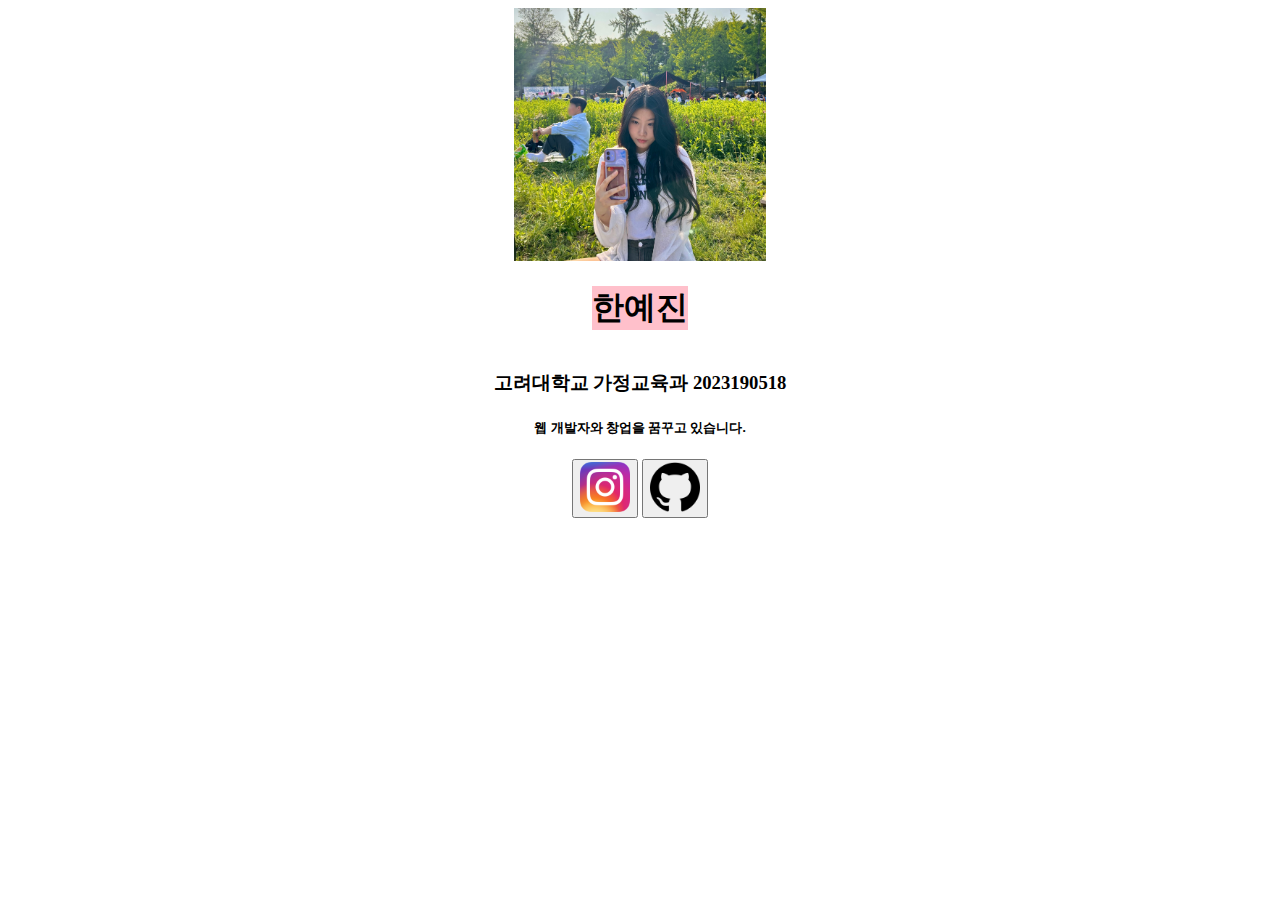
<file: index.html>
<!DOCTYPE html>
<html lang="ko">
	<head>
        <link href="style.css" rel="stylesheet" type="text/css"/>
        <title>한예진 자기소개</title>
    </head>
	<body>
        <img class="profile" src="profile.jpg">
    </br>
        <h1 id="name">한예진</h1>
        <h3 id="school">고려대학교 가정교육과 2023190518</h3>
        <h5 id="introduction">웹 개발자와 창업을 꿈꾸고 있습니다.</h5>
        <button type="button" onclick="location.href='https://www.instagram.com/0517.y/'"><img src="instagram.png" class="icon"></button>
        <button type="button" onclick="location.href='https://github.com/Nyejinan?tab=repositories'"><img src="github.png" class="icon"></button>
    </body>
</html>
</file>
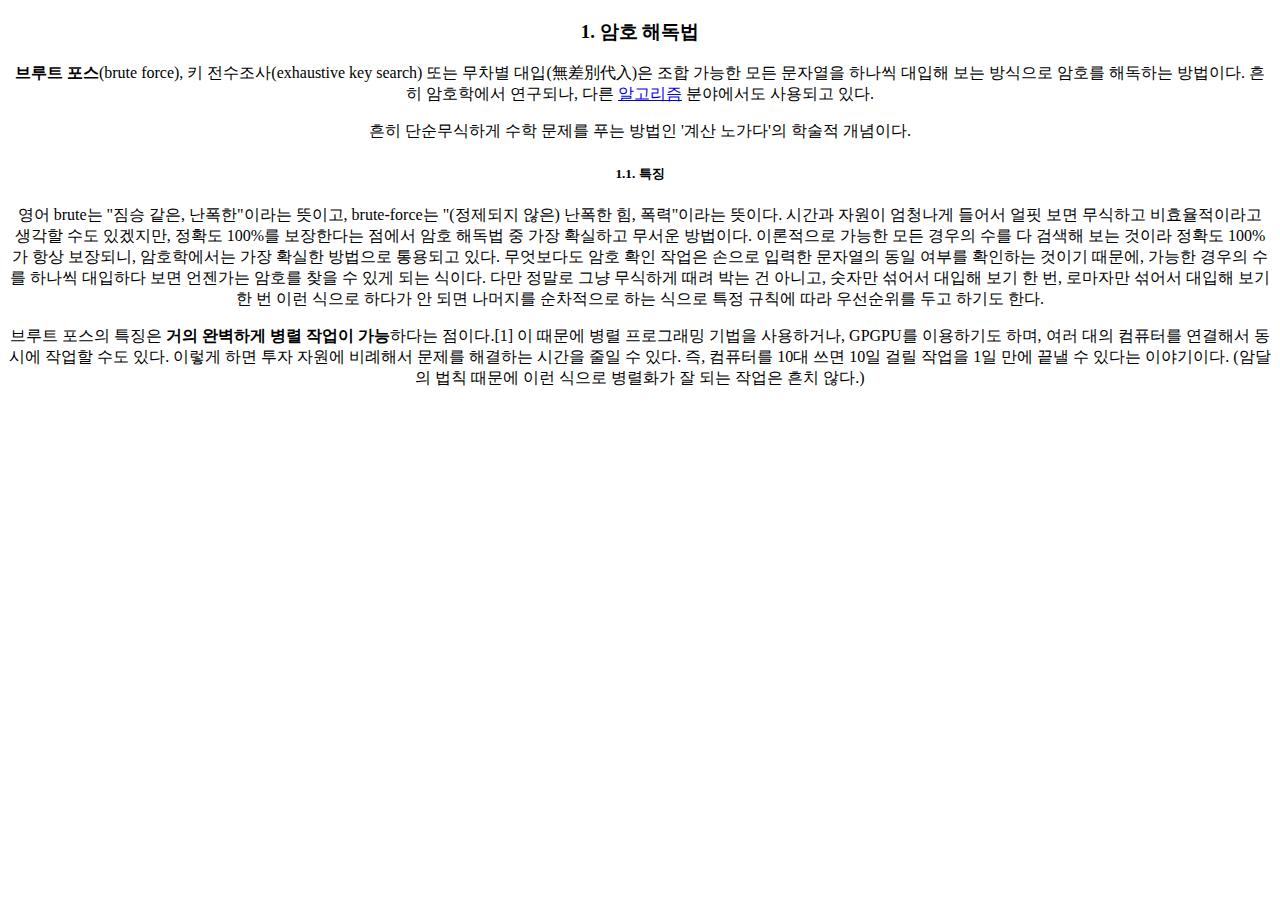
<file: wiki.html>
<!DOCTYPE html>
<html lang="ko">
	<head>
        <link href="style.css" rel="stylesheet" type="text/css" />
	</head>
	<body>
        <h3>1. 암호 해독법</h3>
        <p><strong>브루트 포스</strong>(brute force), 키 전수조사(exhaustive key search) 또는 무차별 대입(無差別代入)은 조합 가능한 모든 문자열을 하나씩 대입해 보는 방식으로 암호를 해독하는 방법이다. 흔히 암호학에서 연구되나, 다른 <a href="https://namu.wiki/w/%EC%95%8C%EA%B3%A0%EB%A6%AC%EC%A6%98">알고리즘</a> 분야에서도 사용되고 있다.</p>
        <p>흔히 단순무식하게 수학 문제를 푸는 방법인 '계산 노가다'의 학술적 개념이다.</p>

        <h5>1.1. 특징</h5>
        <p>영어 brute는 "짐승 같은, 난폭한"이라는 뜻이고, brute-force는 "(정제되지 않은) 난폭한 힘, 폭력"이라는 뜻이다. 시간과 자원이 엄청나게 들어서 얼핏 보면 무식하고 비효율적이라고 생각할 수도 있겠지만, 정확도 100%를 보장한다는 점에서 암호 해독법 중 가장 확실하고 무서운 방법이다. 이론적으로 가능한 모든 경우의 수를 다 검색해 보는 것이라 정확도 100%가 항상 보장되니, 암호학에서는 가장 확실한 방법으로 통용되고 있다. 무엇보다도 암호 확인 작업은 손으로 입력한 문자열의 동일 여부를 확인하는 것이기 때문에, 가능한 경우의 수를 하나씩 대입하다 보면 언젠가는 암호를 찾을 수 있게 되는 식이다. 다만 정말로 그냥 무식하게 때려 박는 건 아니고, 숫자만 섞어서 대입해 보기 한 번, 로마자만 섞어서 대입해 보기 한 번 이런 식으로 하다가 안 되면 나머지를 순차적으로 하는 식으로 특정 규칙에 따라 우선순위를 두고 하기도 한다.</p>
        <p>브루트 포스의 특징은 <strong>거의 완벽하게 병렬 작업이 가능</strong>하다는 점이다.[1] 이 때문에 병렬 프로그래밍 기법을 사용하거나, GPGPU를 이용하기도 하며, 여러 대의 컴퓨터를 연결해서 동시에 작업할 수도 있다. 이렇게 하면 투자 자원에 비례해서 문제를 해결하는 시간을 줄일 수 있다. 즉, 컴퓨터를 10대 쓰면 10일 걸릴 작업을 1일 만에 끝낼 수 있다는 이야기이다. (암달의 법칙 때문에 이런 식으로 병렬화가 잘 되는 작업은 흔치 않다.)</p>
	</body>
</html>
</file>
<file: style.css>
body {
    text-align: center;
}

.profile {
    width: 20%;
    align-items: center;
}

#name {
    display: inline-block;
    background-color: pink;
}

.icon {
    width: 50px;
}
</file>
